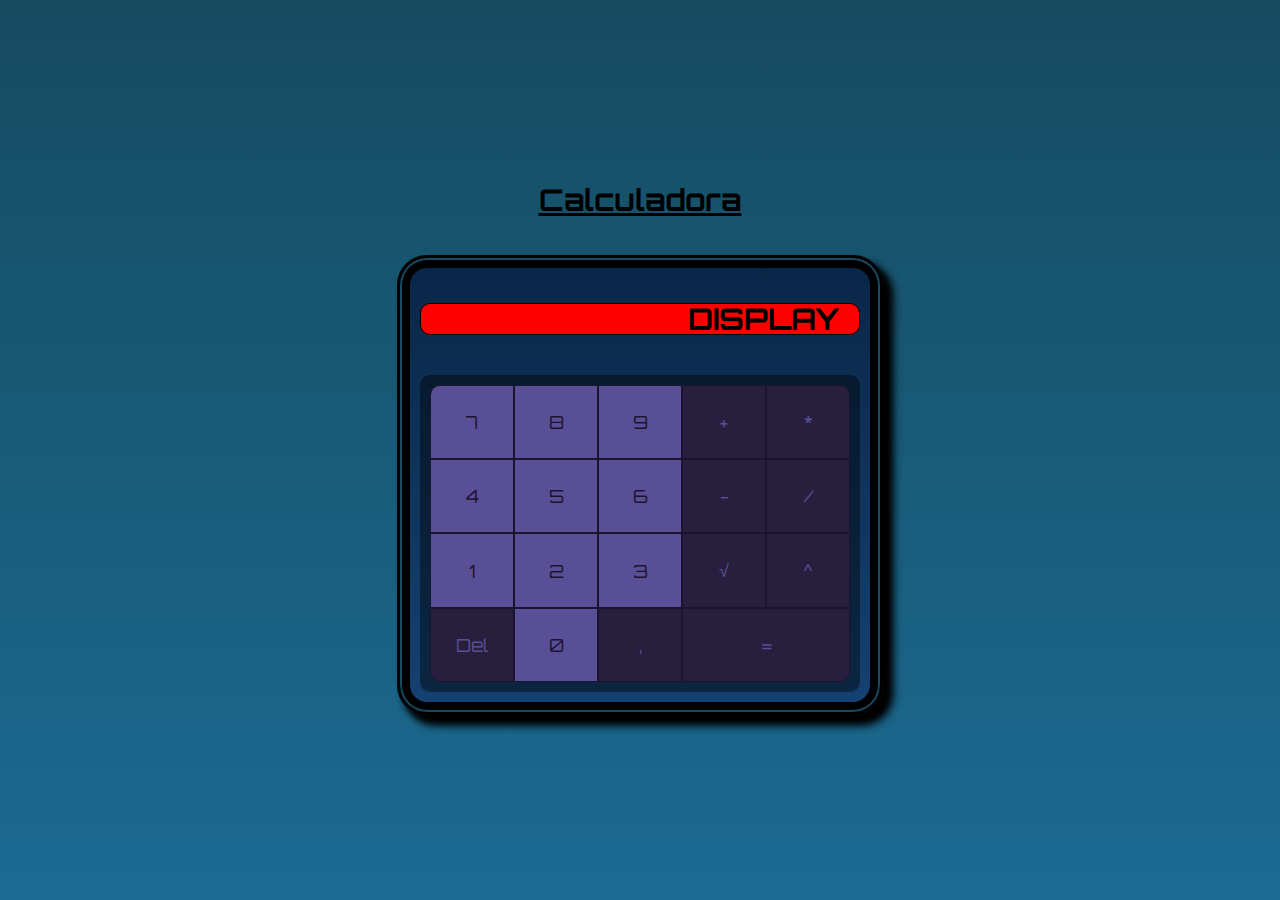
<file: index.html>
<!DOCTYPE html>
<html lang="pt-br">

<head>
    <meta charset="UTF-8">
    <meta name="viewport" content="width=device-width, initial-scale=1.0">
    <link rel="stylesheet" type="text/css" href="style.css">
    <link rel="stylesheet" type="text/css" href="reset.css">
    <script src="main.js" defer></script>
    <title>Calculadora</title>
</head>

<body>
    <h1 class="titulo">Calculadora</h1>
    <div class="calculadora">
        <div class="calculadora_display">        
            <label class="calculadora_display_label">DISPLAY</label>
        </div>
        <div class="calculadora_teclado">
            <button class="tecla tecla_numero7">7</button>
            <button class="tecla tecla_numero">8</button>
            <button class="tecla tecla_numero">9</button>
            <button class="tecla tecla_numero">4</button>
            <button class="tecla tecla_numero">5</button>
            <button class="tecla tecla_numero">6</button>
            <button class="tecla tecla_numero">1</button>
            <button class="tecla tecla_numero">2</button>
            <button class="tecla tecla_numero">3</button>
            
            <button class="tecla tecla_decimal">,</button>
            <button class="tecla tecla_raiz">√</button>

            <button class="tecla tecla_numero0">0</button>

            <button class="tecla tecla_mais">+</button>
            <button class="tecla tecla_menos">-</button>
            <button class="tecla tecla_vezes">*</button>
            <button class="tecla tecla_divide">/</button>
            <button class="tecla tecla_apaga">Del</button>
            <button class="tecla tecla_potencia">^</button>
            <button class="tecla tecla_igual">=</button>
        </div>        
    </div>
</body>

</html>
</file>
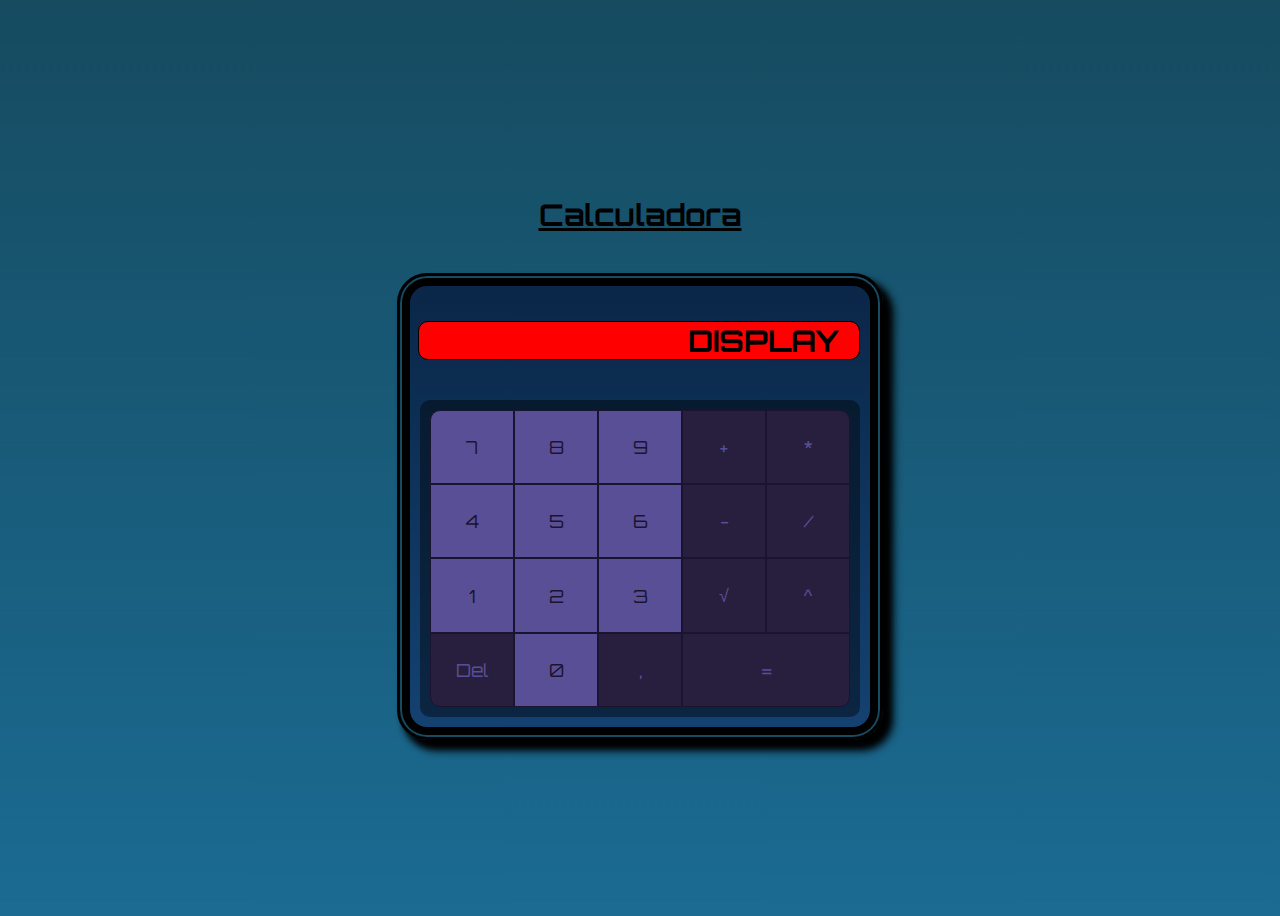
<file: indexInline.html>
<!DOCTYPE html>
<html lang="pt-br">

<head>
    <meta charset="UTF-8">
    <meta name="viewport" content="width=device-width, initial-scale=1.0">
    <title>Calculadora</title>
</head>

<body>
    <style>
        @import url('https://fonts.googleapis.com/css2?family=DM+Mono:wght@500&family=Krona+One&family=Orbitron:wght@600&display=swap');




body {
    display: flex;
    flex-direction: column;
    align-items: center;
    justify-content: center;
    background: linear-gradient(to bottom, #164B60 0%, #1B6B93 100%);
    min-height: 100vh;

}

.titulo {
    font-family: 'Orbitron', sans-serif;
    font-size: 30px;
    font-weight: bold;
    margin-bottom: 40px;
    text-decoration: underline;

}

.calculadora {
    background: linear-gradient(to bottom, #0A2647 0%, #144272 100%);
    border: 3px solid black;
    box-shadow: 6px 7px 7px black, 10px 10px 10px #000, inset 0 0 0 2px #164B60, inset 0 0 0 10px #000;
    border-radius: 30px;

    padding: 45px 20px 20px 20px;
    display: flex;
    flex-direction: column;
    align-items: flex-end;
    justify-content: center;

}

.calculadora_display {
    background-color: red;
    border: 1px solid black;

    margin-bottom: 40px;
    width: 100%;
    border-radius: 10px;
    display: flex;
    justify-content: end;

}

.calculadora_display_label {
    font-family: 'Orbitron', sans-serif;
    font-size: 30px;
    font-weight: bold;   
    margin-right: 20px; 

}

.calculadora_teclado {
    background-color: #00000069;
    border-radius: 10px;
    display: grid;
    padding: 10px;
    justify-content: center;
    grid-template-columns: repeat(5, 1fr);

}

.tecla {
    background-color: #594f96;
    border: 1px solid #1b1430;
    color: #1b1430;
    cursor: pointer;
    padding: 25px;
    font-family: 'Orbitron', sans-serif;
    font-size: 18px;

}

.tecla:hover {
    background-color: #22109691;
    cursor: pointer;
    transform: scale(1.05);
    color: white;

}

.tecla:active {
    transform: scale(1.025);

}



.tecla_mais,
.tecla_menos,
.tecla_vezes,
.tecla_divide,
.tecla_igual,
.tecla_apaga,
.tecla_potencia,
.tecla_decimal,
.tecla_raiz {
    background-color: #271f3d;
    color: #594f96;
}

.tecla_numero0 {
    grid-column: 2;
    grid-row: 4;

}

.tecla_mais {
    grid-column: 4;
    grid-row: 1;

}

.tecla_menos {
    grid-column: 4;
    grid-row: 2;

}

.tecla_numero7 {
    border-radius: 10px 0 0 0;

}

.tecla_vezes {
    grid-column: 5;
    grid-row: 1;

    border-radius: 0 10px 0 0;

}

.tecla_divide {
    grid-column: 5;
    grid-row: 2;

}

.tecla_igual {
    grid-column: 4 / 6;
    grid-row: 4;

    border-radius: 0 0 10px 0;

}

.tecla_decimal {
    grid-column: 3;
    grid-row: 4;

}

.tecla_apaga {
    grid-column: 1;
    grid-row: 4;

    border-radius: 0 0 0 10px;

}
    </style>
    <h1 class="titulo">Calculadora</h1>
    <div class="calculadora">
        <div class="calculadora_display">        
            <label class="calculadora_display_label">DISPLAY</label>
        </div>
        <div class="calculadora_teclado">
            <button class="tecla tecla_numero7">7</button>
            <button class="tecla tecla_numero">8</button>
            <button class="tecla tecla_numero">9</button>
            <button class="tecla tecla_numero">4</button>
            <button class="tecla tecla_numero">5</button>
            <button class="tecla tecla_numero">6</button>
            <button class="tecla tecla_numero">1</button>
            <button class="tecla tecla_numero">2</button>
            <button class="tecla tecla_numero">3</button>
            
            <button class="tecla tecla_decimal">,</button>
            <button class="tecla tecla_raiz">√</button>

            <button class="tecla tecla_numero0">0</button>

            <button class="tecla tecla_mais">+</button>
            <button class="tecla tecla_menos">-</button>
            <button class="tecla tecla_vezes">*</button>
            <button class="tecla tecla_divide">/</button>
            <button class="tecla tecla_apaga">Del</button>
            <button class="tecla tecla_potencia">^</button>
            <button class="tecla tecla_igual">=</button>
        </div>        
    </div>
    <script>
        
const calculadora = document.querySelector('.calculadora');
const teclado = calculadora.querySelector('.calculadora_teclado');

const teclas = calculadora.querySelectorAll('.tecla');

const display = calculadora.querySelector('.calculadora_display_label');

teclado.addEventListener('click', function(e) {
    if (e.target.matches('button')) {
      console.log(e);
    }
   })
    </script>
</body>

</html>
</file>
<file: style.css>
@import url('https://fonts.googleapis.com/css2?family=DM+Mono:wght@500&family=Krona+One&family=Orbitron:wght@600&display=swap');




body {
    display: flex;
    flex-direction: column;
    align-items: center;
    justify-content: center;
    background: linear-gradient(to bottom, #164B60 0%, #1B6B93 100%);
    min-height: 100vh;

}

.titulo {
    font-family: 'Orbitron', sans-serif;
    font-size: 30px;
    font-weight: bold;
    margin-bottom: 40px;
    text-decoration: underline;

}

.calculadora {
    background: linear-gradient(to bottom, #0A2647 0%, #144272 100%);
    border: 3px solid black;
    box-shadow: 6px 7px 7px black, 10px 10px 10px #000, inset 0 0 0 2px #164B60, inset 0 0 0 10px #000;
    border-radius: 30px;

    padding: 45px 20px 20px 20px;
    display: flex;
    flex-direction: column;
    align-items: flex-end;
    justify-content: center;

}

.calculadora_display {
    background-color: red;
    border: 1px solid black;

    margin-bottom: 40px;
    width: 100%;
    border-radius: 10px;
    display: flex;
    justify-content: end;

}

.calculadora_display_label {
    font-family: 'Orbitron', sans-serif;
    font-size: 30px;
    font-weight: bold;   
    margin-right: 20px; 

}

.calculadora_teclado {
    background-color: #00000069;
    border-radius: 10px;
    display: grid;
    padding: 10px;
    justify-content: center;
    grid-template-columns: repeat(5, 1fr);

}

.tecla {
    background-color: #594f96;
    border: 1px solid #1b1430;
    color: #1b1430;
    cursor: pointer;
    padding: 25px;
    font-family: 'Orbitron', sans-serif;
    font-size: 18px;

}

.tecla:hover {
    background-color: #22109691;
    cursor: pointer;
    transform: scale(1.05);
    color: white;

}

.tecla:active {
    transform: scale(1.025);

}



.tecla_mais,
.tecla_menos,
.tecla_vezes,
.tecla_divide,
.tecla_igual,
.tecla_apaga,
.tecla_potencia,
.tecla_decimal,
.tecla_raiz {
    background-color: #271f3d;
    color: #594f96;
}

.tecla_numero0 {
    grid-column: 2;
    grid-row: 4;

}

.tecla_mais {
    grid-column: 4;
    grid-row: 1;

}

.tecla_menos {
    grid-column: 4;
    grid-row: 2;

}

.tecla_numero7 {
    border-radius: 10px 0 0 0;

}

.tecla_vezes {
    grid-column: 5;
    grid-row: 1;

    border-radius: 0 10px 0 0;

}

.tecla_divide {
    grid-column: 5;
    grid-row: 2;

}

.tecla_igual {
    grid-column: 4 / 6;
    grid-row: 4;

    border-radius: 0 0 10px 0;

}

.tecla_decimal {
    grid-column: 3;
    grid-row: 4;

}

.tecla_apaga {
    grid-column: 1;
    grid-row: 4;

    border-radius: 0 0 0 10px;

}
</file>
